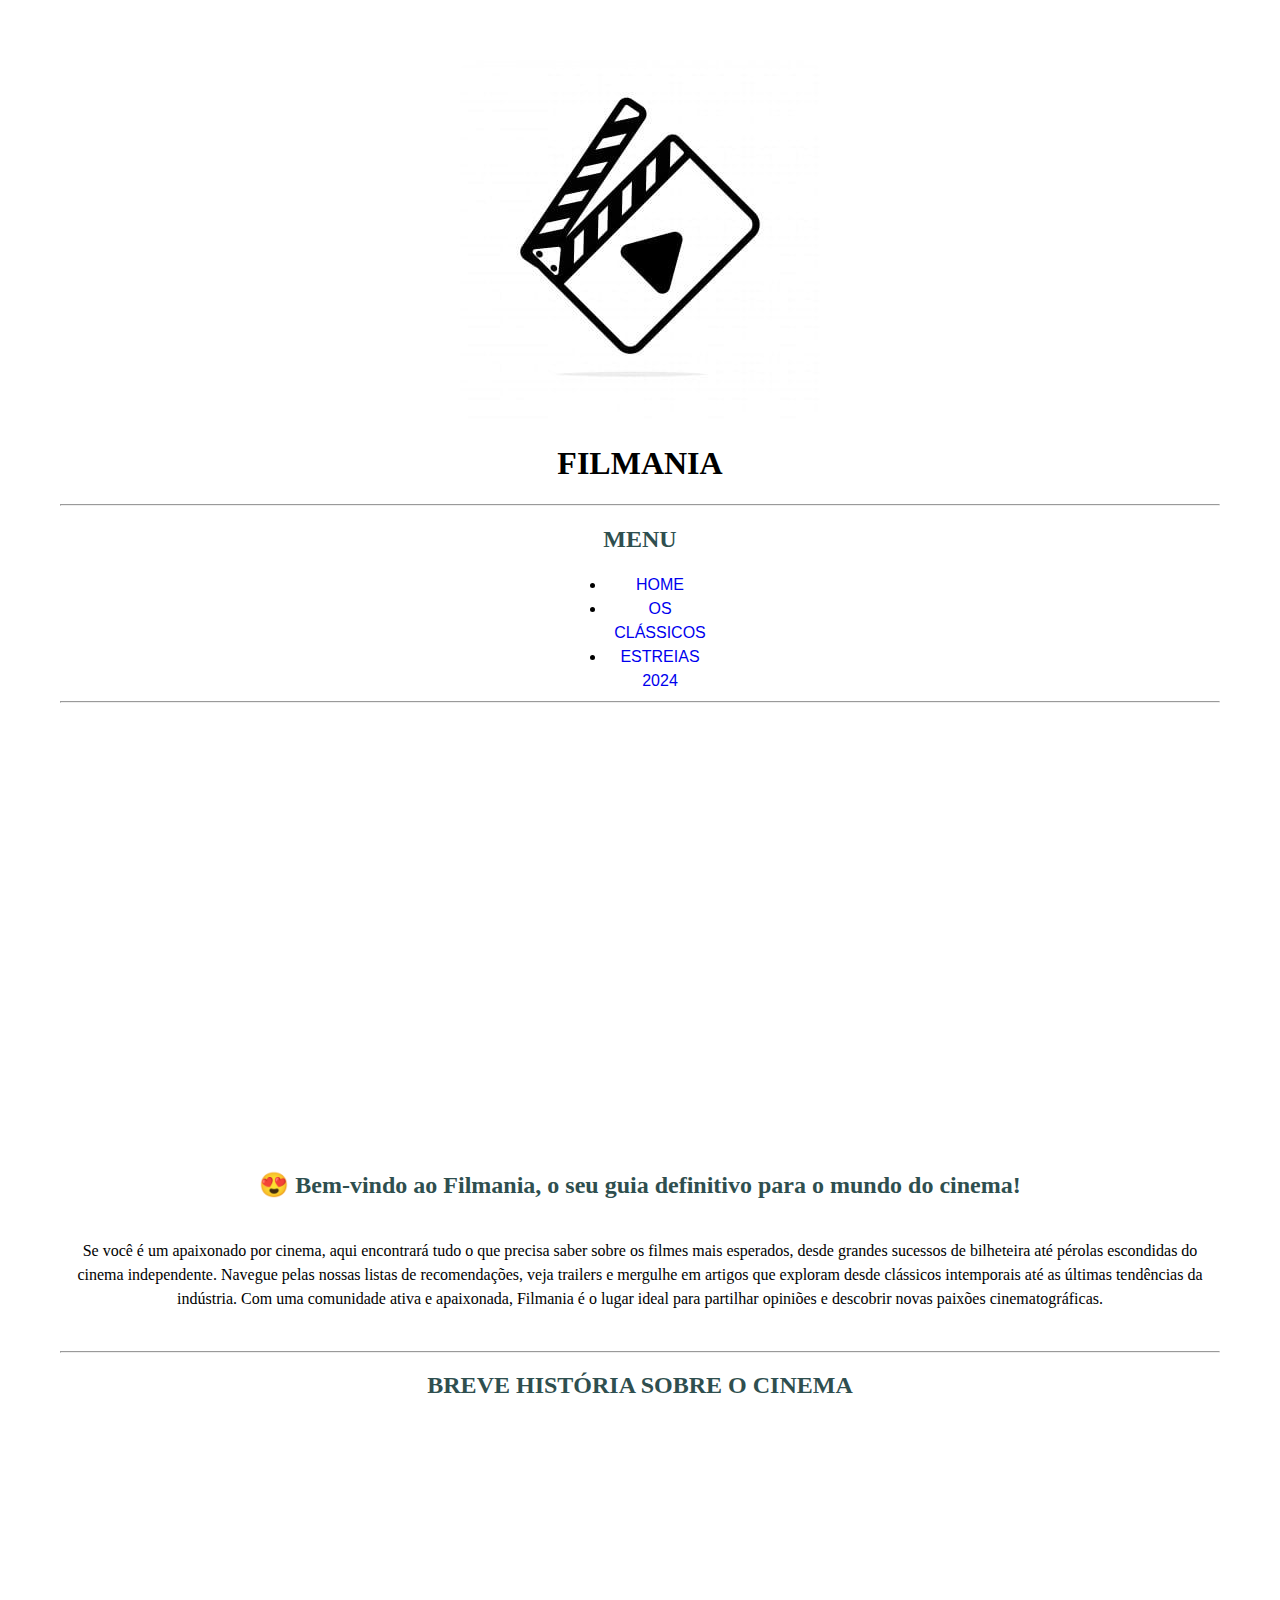
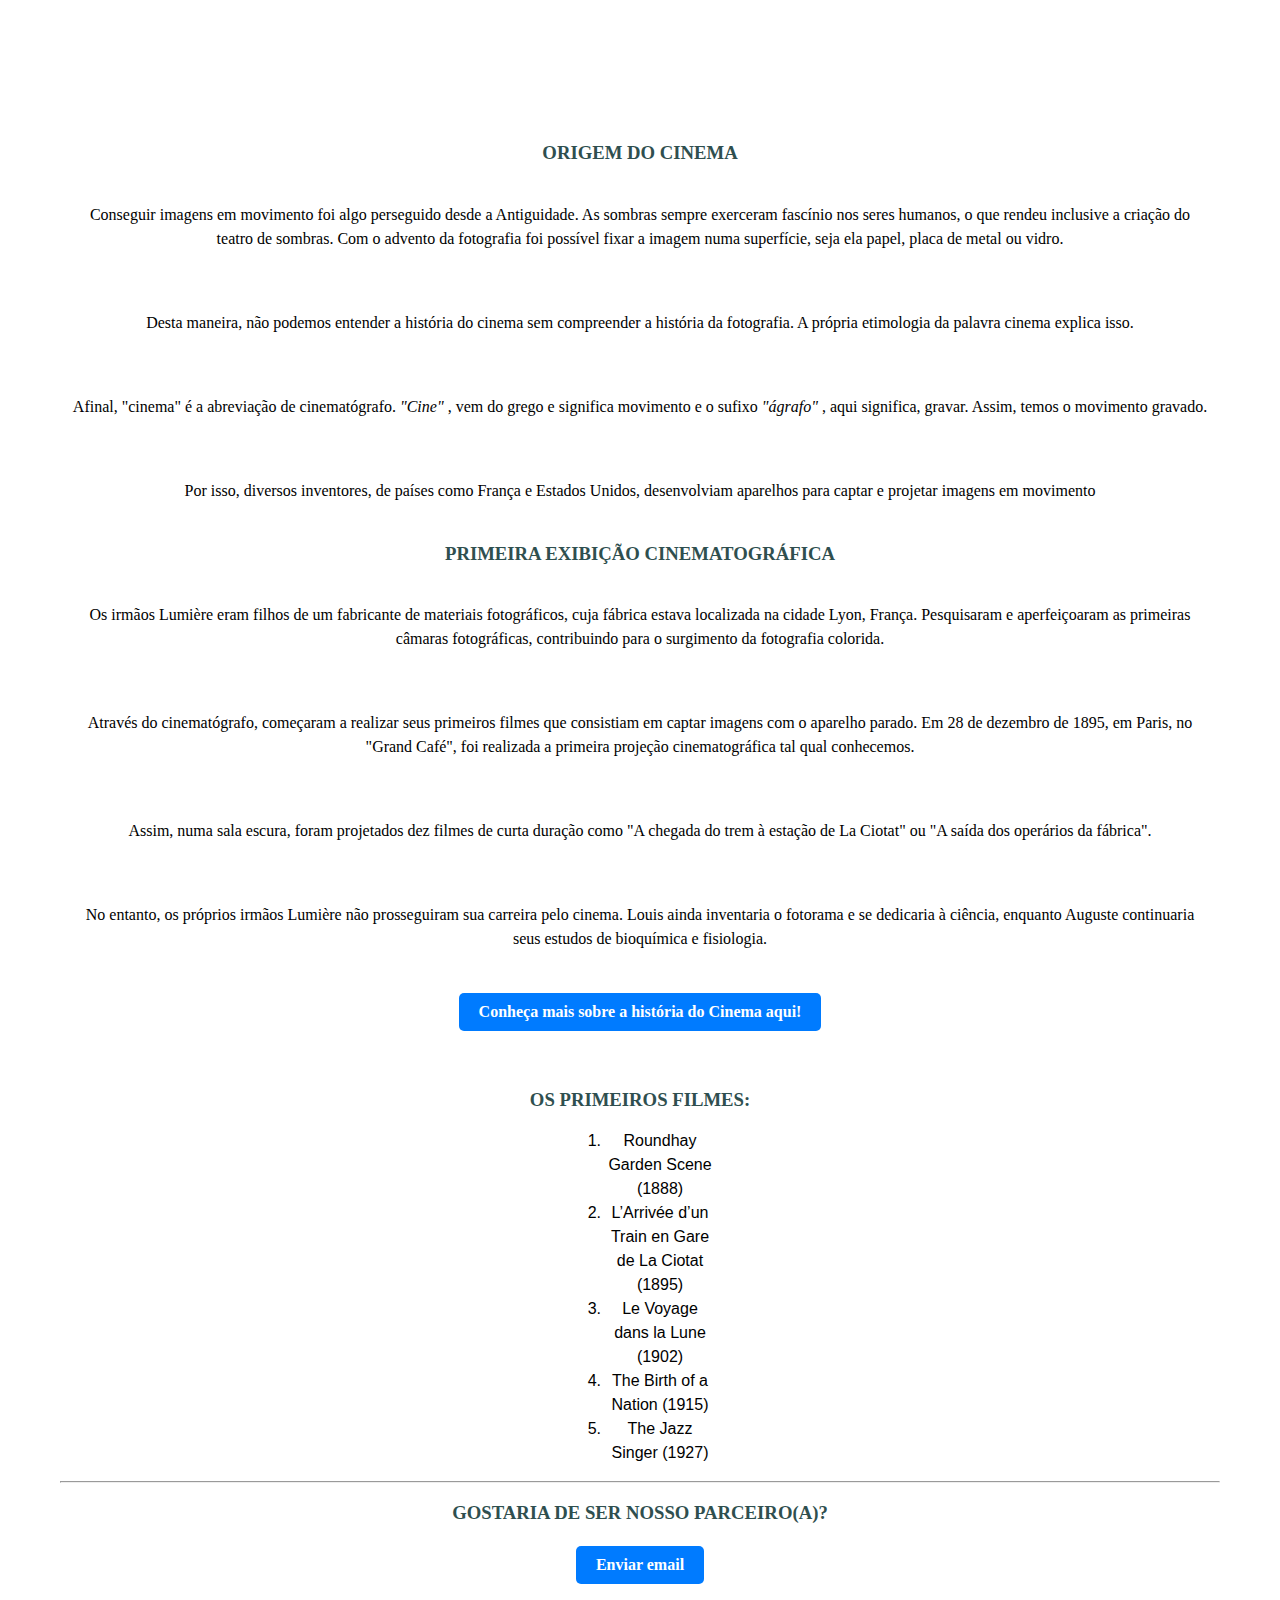
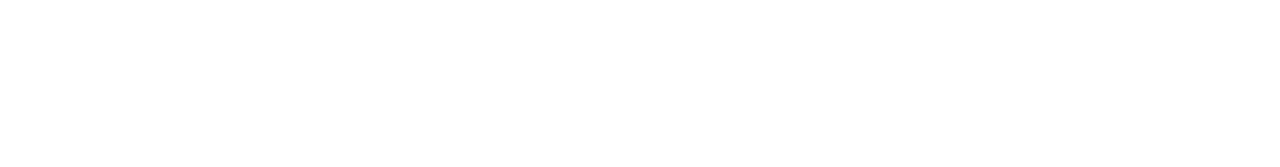
<file: index.html>
<!DOCTYPE html>
<html lang='pt-br'>
  <head>
    <meta charset='UTF-8'/>
    <meta name="viewport" content="width=device-width, initial-scale=1.0" />
		<title> FILMANIA </title>

    <link rel="stylesheet" href="CSS/estilo.css" />

  </head>
  <body>

    <img src= '/Img/Slogan.jpg'/>
    <h1> FILMANIA </h1>

    <hr>

    <h2> MENU</h2>
    
    <ul>
      <li><a href="index.html">HOME</a></li>
      <li><a href="/Filmes/classicos.html/clas.html">OS CLÁSSICOS</a></li>
      <li><a href="/Filmes/estreias/estre.html">ESTREIAS 2024</a></li>
    </ul>

    <hr>

    <br/>
    <br/>
    <iframe src="https://giphy.com/embed/26DOMQa5Ib2SmaRZm" width="800" height="400" style="" frameBorder="0" class="giphy-embed" allowFullScreen></iframe>
    
    <h2>  &#x1F60D; Bem-vindo ao Filmania, o seu guia definitivo para o mundo do cinema! </h2>
    <p> Se você é um apaixonado por cinema, aqui encontrará tudo o que precisa saber sobre os filmes mais esperados, desde grandes sucessos de bilheteira até pérolas escondidas do cinema independente. Navegue pelas nossas listas de recomendações, veja trailers e mergulhe em artigos que exploram desde clássicos intemporais até as últimas tendências da indústria. Com uma comunidade ativa e apaixonada, Filmania é o lugar ideal para partilhar opiniões e descobrir novas paixões cinematográficas.</p>
    
    <hr>
    <h2>BREVE HISTÓRIA SOBRE O CINEMA</h2>

    <iframe src="https://giphy.com/embed/HSzEKkRNHUQQrmVA5V" width="300" height="300" style="" frameBorder="0" class="giphy-embed" allowFullScreen></iframe>
    
    <h3> ORIGEM DO CINEMA </h3>

    <p>Conseguir imagens em movimento foi algo perseguido desde a Antiguidade. As sombras sempre exerceram fascínio nos seres humanos, o que rendeu inclusive a criação do teatro de sombras.
      Com o advento da fotografia foi possível fixar a imagem numa superfície, seja ela papel, placa de metal ou vidro. <p> Desta maneira, não podemos entender a história do cinema sem compreender a história da fotografia. 
      A própria etimologia da palavra cinema explica isso. <p/> Afinal, "cinema" é a abreviação de cinematógrafo. <em>"Cine" </em>, vem do grego e significa movimento e o sufixo <em>"ágrafo" </em>, aqui significa, gravar. Assim, temos o movimento gravado.
      <p>Por isso, diversos inventores, de países como França e Estados Unidos, desenvolviam aparelhos para captar e projetar imagens em movimento</p>
    
    <h3> PRIMEIRA EXIBIÇÃO CINEMATOGRÁFICA </h3>

    <p> Os irmãos Lumière eram filhos de um fabricante de materiais fotográficos, cuja fábrica estava localizada na cidade Lyon, França.
      Pesquisaram e aperfeiçoaram as primeiras câmaras fotográficas, contribuindo para o surgimento da fotografia colorida. </p> <p>Através do cinematógrafo, começaram a realizar seus primeiros filmes que consistiam em captar imagens com o aparelho parado.
      Em 28 de dezembro de 1895, em Paris, no "Grand Café", foi realizada a primeira projeção cinematográfica tal qual conhecemos. </p> <p> Assim, numa sala escura, foram projetados dez filmes de curta duração como "A chegada do trem à estação de La Ciotat" ou "A saída dos operários da fábrica". </p> <p> No entanto, os próprios irmãos Lumière não prosseguiram sua carreira pelo cinema. Louis ainda inventaria o fotorama e se dedicaria à ciência, enquanto Auguste continuaria seus estudos de bioquímica e fisiologia. </p>

    <h4><a href="https://www.todamateria.com.br/historia-do-cinema/" class="button"> Conheça mais sobre a história do Cinema aqui! </a></h4>
    
    <br/>
    <h3> OS PRIMEIROS FILMES: </h3>

    <ol>
      <li> Roundhay Garden Scene (1888) </li>
      <li> L’Arrivée d’un Train en Gare de La Ciotat (1895) </li>
      <li> Le Voyage dans la Lune (1902) </li>
      <li> The Birth of a Nation (1915) </li>
      <li> The Jazz Singer (1927) </li>
    </ol>

    <hr>

    <h3> GOSTARIA DE SER NOSSO PARCEIRO(A)? <br/> <br/> <a href="mailto:las41@gmail.com.br?subject=Assunto do email&cc=copia@provedor.com.br&bcc=copiaoculta@provedor.com.br&body=Conteúdo do email que será preenchido automaticamente" class="button" >Enviar email</a>
    </h3>
    
    <iframe src="https://giphy.com/embed/KxlbRn0HuTW7gZID83" width="100" height="100" style="" frameBorder="0" class="giphy-embed" allowFullScreen></iframe>

  </body>
  
</html>
</file>
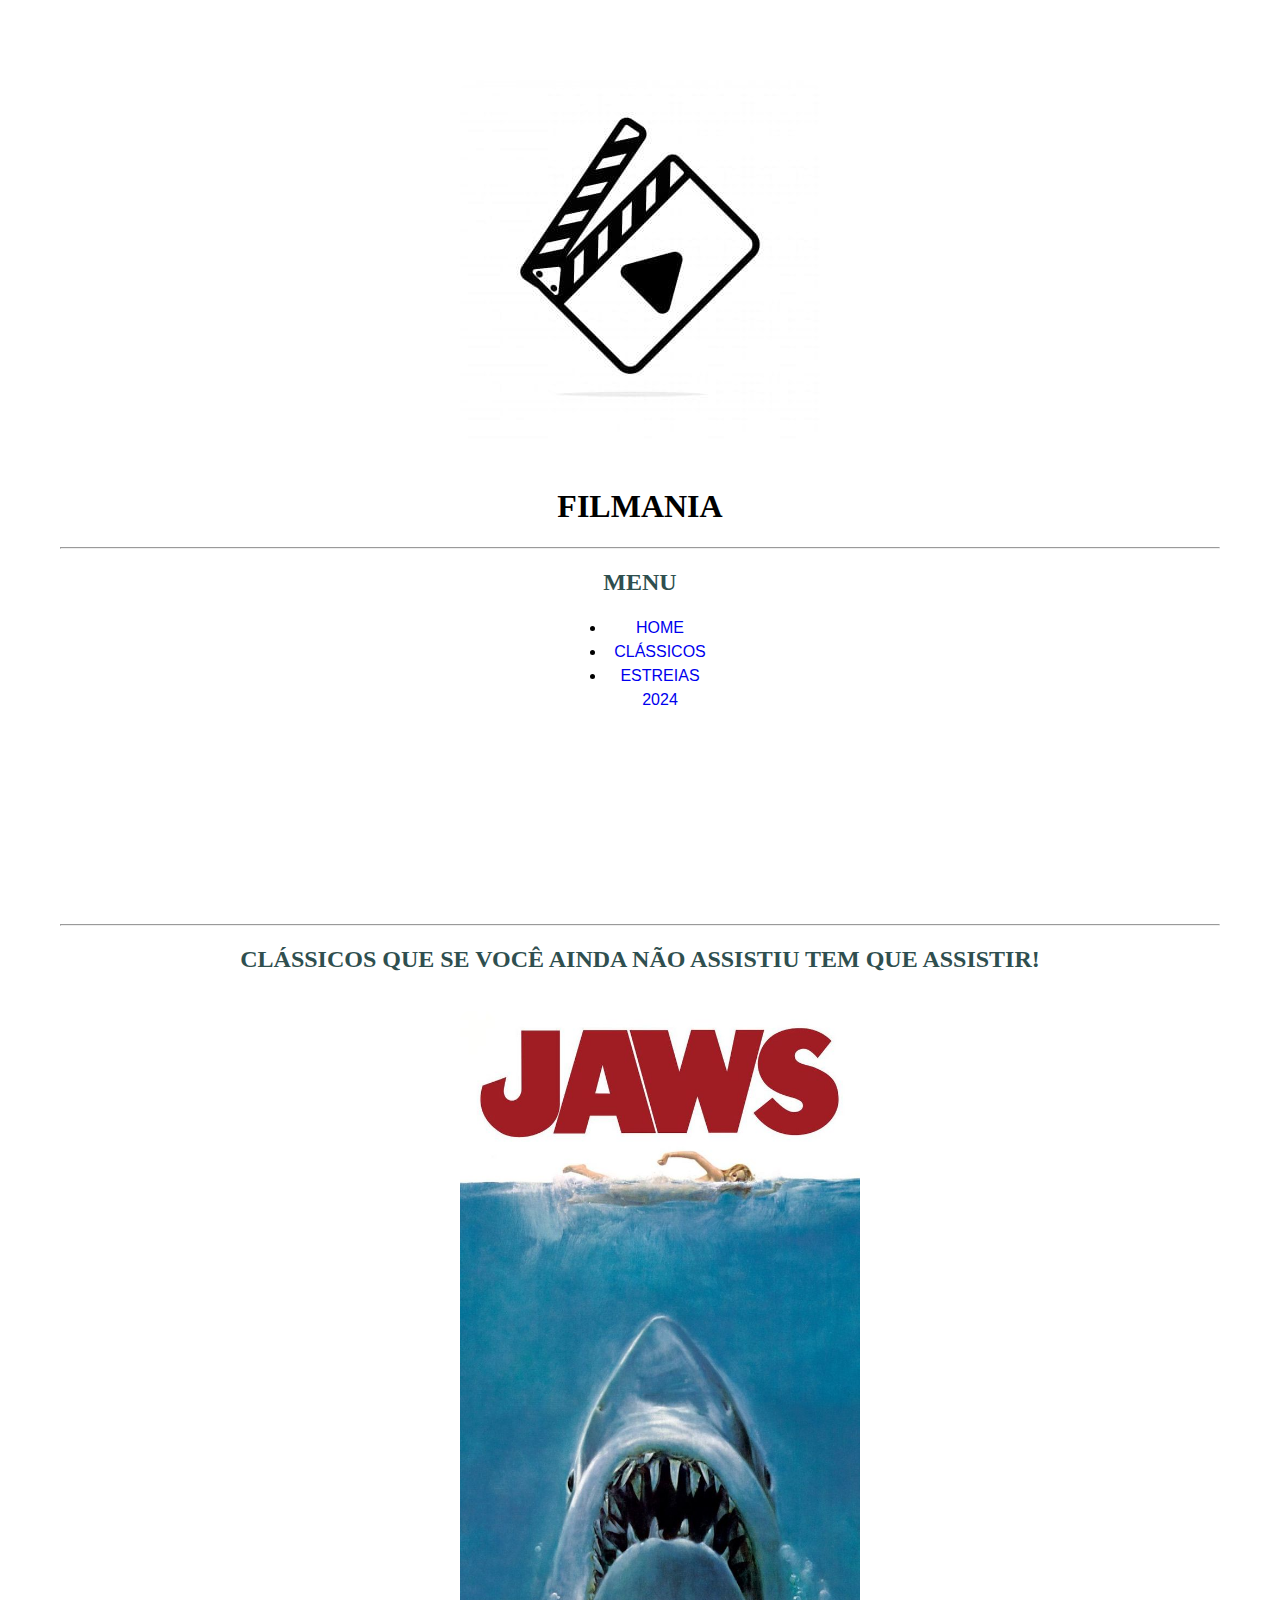
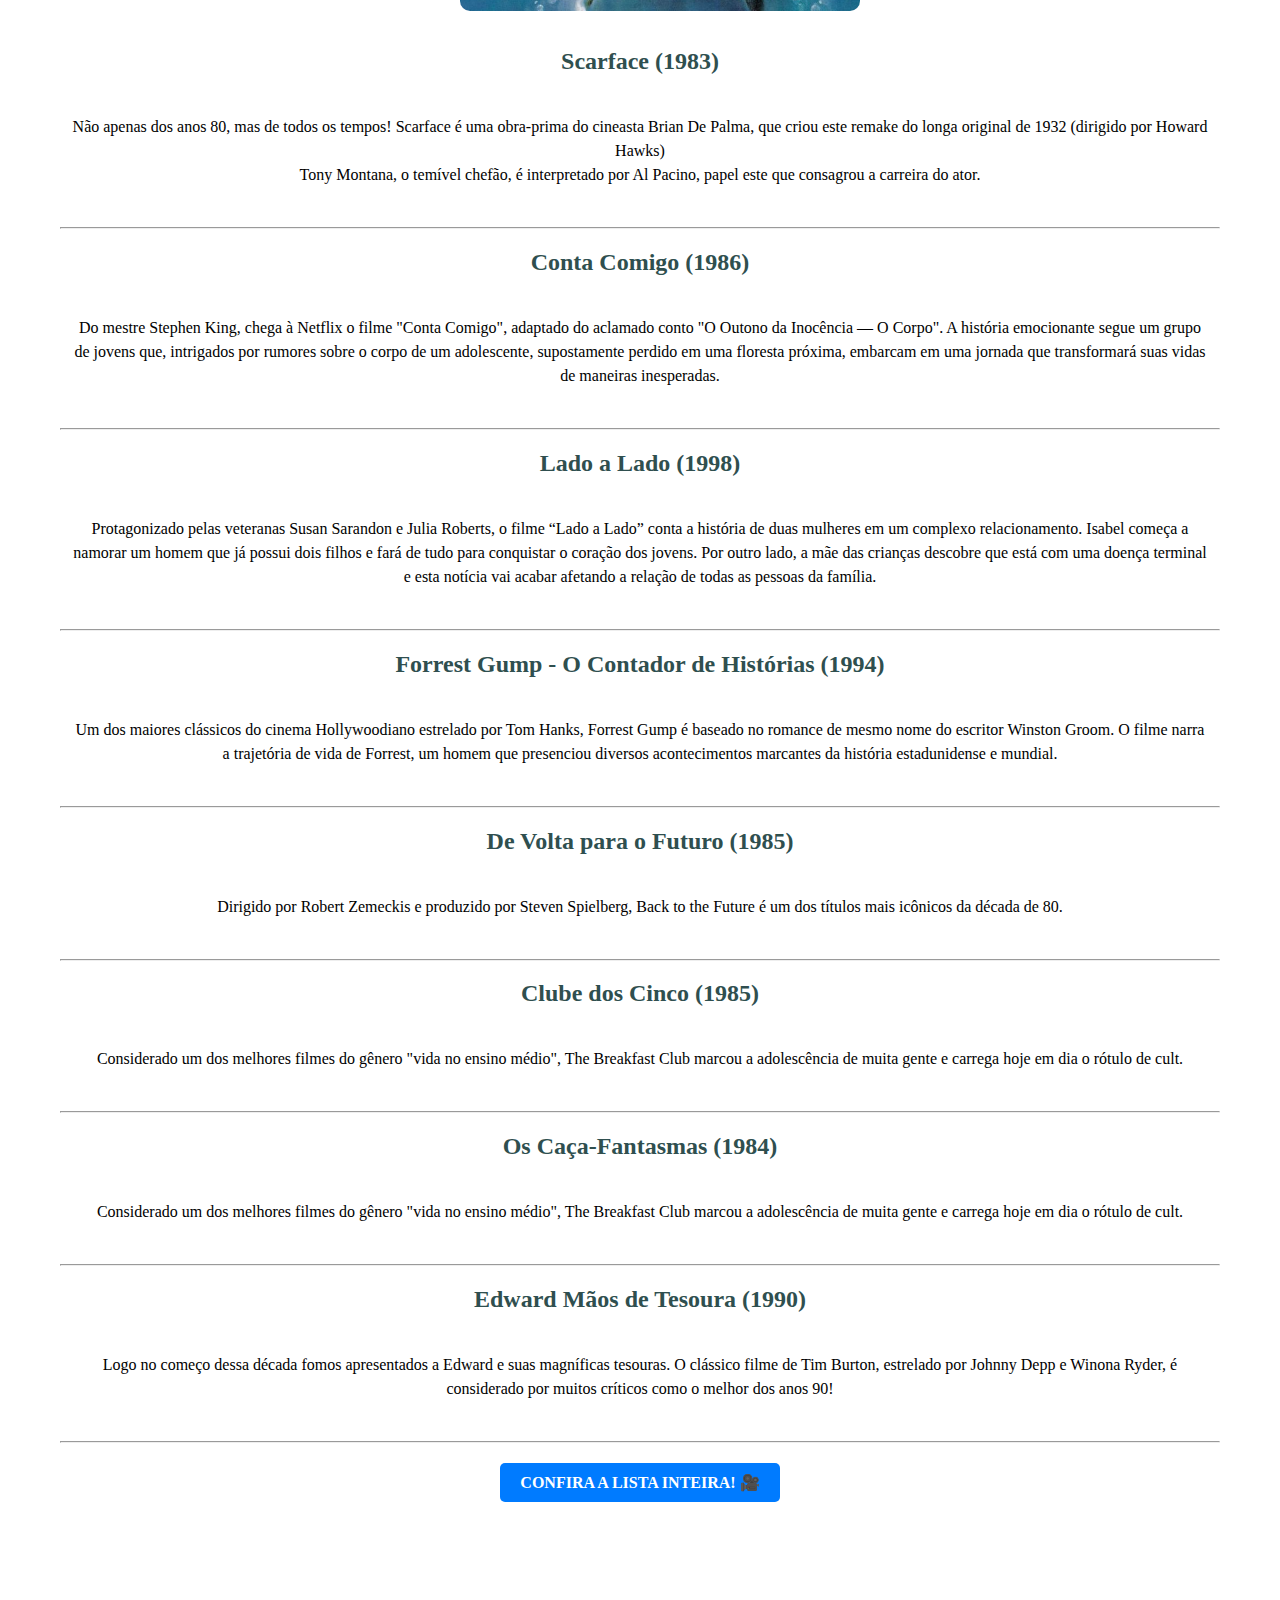
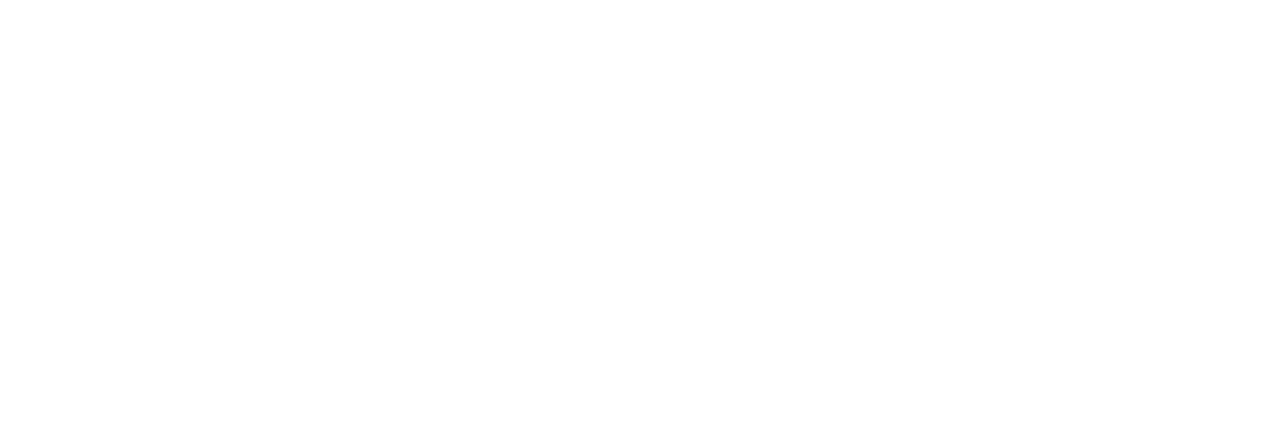
<file: Filmes/classicos.html/clas.html>
<!DOCTYPE html>
<html lang='pt-br'>
  <head>
    <meta charset='UTF-8'/>
    <meta name="viewport" content="width=device-width, initial-scale=1.0" />
		<title> FILMANIA </title>

    <link rel="stylesheet" href="/CSS/estilo.css" />

  </head>
  <body>

    <p><img src= '/Img/Slogan.jpg' /></p>
    <h1> FILMANIA </h1>
    <hr>
    <h2> MENU </h2>
    <ul>
      <li><a href="../../index.html">HOME</a></li>
      <li><a href="/Filmes/classicos.html/clas.html">CLÁSSICOS</a></li>
      <li><a href="/Filmes/estreias/estre.html">ESTREIAS 2024</a></li>
    </ul>
    
    <iframe src="https://giphy.com/embed/Y0CXZ8owS7TksbQs6l" width="200" height="200" style="" frameBorder="0" class="giphy-embed" allowFullScreen></iframe>

    <hr>
  
    <h2> CLÁSSICOS QUE SE VOCÊ AINDA NÃO ASSISTIU TEM QUE ASSISTIR! </h2> 
    <br/>
    
    <div id="carousel">
      <div id="carousel-inner">
        <div id="carousel-item1" class="carousel-item"><img src="/Img/tubarao.jpg" alt="Imagem 1"></div>
        <div id="carousel-item2" class="carousel-item"><img src="/Img/titanic.jpg" alt="Imagem 2"></div>
        <div id="carousel-item3" class="carousel-item"><img src="/Img/Et.jpg" alt="Imagem 3"></div>
      </div>
    </div>

    <br/>
    <h2> Scarface (1983) </h2>
      <p> Não apenas dos anos 80, mas de todos os tempos! Scarface é uma obra-prima do cineasta Brian De Palma, que criou este remake do longa original de 1932 (dirigido por Howard Hawks) <br/> Tony Montana, o temível chefão, é interpretado por Al Pacino, papel este que consagrou a carreira do ator.</p>

      <hr>

      <h2> Conta Comigo (1986) </h2>
      <p> Do mestre Stephen King, chega à Netflix o filme "Conta Comigo", adaptado do aclamado conto "O Outono da Inocência — O Corpo". A história emocionante segue um grupo de jovens que, intrigados por rumores sobre o corpo de um adolescente, supostamente perdido em uma floresta próxima, embarcam em uma jornada que transformará suas vidas de maneiras inesperadas.</p>

      <hr>

      <h2> Lado a Lado (1998) </h2>
      <p> Protagonizado pelas veteranas Susan Sarandon e Julia Roberts, o filme “Lado a Lado” conta a história de duas mulheres em um complexo relacionamento. Isabel começa a namorar um homem que já possui dois filhos e fará de tudo para conquistar o coração dos jovens. Por outro lado, a mãe das crianças descobre que está com uma doença terminal e esta notícia vai acabar afetando a relação de todas as pessoas da família.</p>

      <hr>

      <h2> Forrest Gump - O Contador de Histórias (1994) </h2>
      <p> Um dos maiores clássicos do cinema Hollywoodiano estrelado por Tom Hanks, Forrest Gump é baseado no romance de mesmo nome do escritor Winston Groom. O filme narra a trajetória de vida de Forrest, um homem que presenciou diversos acontecimentos marcantes da história estadunidense e mundial.</p>

      <hr>

      <h2> De Volta para o Futuro (1985) </h2>
      <p> Dirigido por Robert Zemeckis e produzido por Steven Spielberg, Back to the Future é um dos títulos mais icônicos da década de 80.</p>

      <hr>

      <h2> Clube dos Cinco (1985) </h2>
      <p> Considerado um dos melhores filmes do gênero "vida no ensino médio", The Breakfast Club marcou a adolescência de muita gente e carrega hoje em dia o rótulo de cult.</p>

      <hr>

      <h2> Os Caça-Fantasmas (1984)</h2>
      <p> Considerado um dos melhores filmes do gênero "vida no ensino médio", The Breakfast Club marcou a adolescência de muita gente e carrega hoje em dia o rótulo de cult.</p>

      <hr>

      <h2> Edward Mãos de Tesoura (1990) </h2>
      <p> Logo no começo dessa década fomos apresentados a Edward e suas magníficas tesouras. O clássico filme de Tim Burton, estrelado por Johnny Depp e Winona Ryder, é considerado por muitos críticos como o melhor dos anos 90!</p>

    <hr>

    <h2 ><a href="https://www.pensador.com/filmes_classicos/" class="button"> CONFIRA A LISTA INTEIRA!  &#x1F3A5; </a> </h2>  

    <p> <iframe src="https://giphy.com/embed/4xWGyVKoXqg2eVCiq9" width="400" height="400" style="" frameBorder="0" class="giphy-embed" allowFullScreen></iframe></p>

    </body>
</html>
</file>
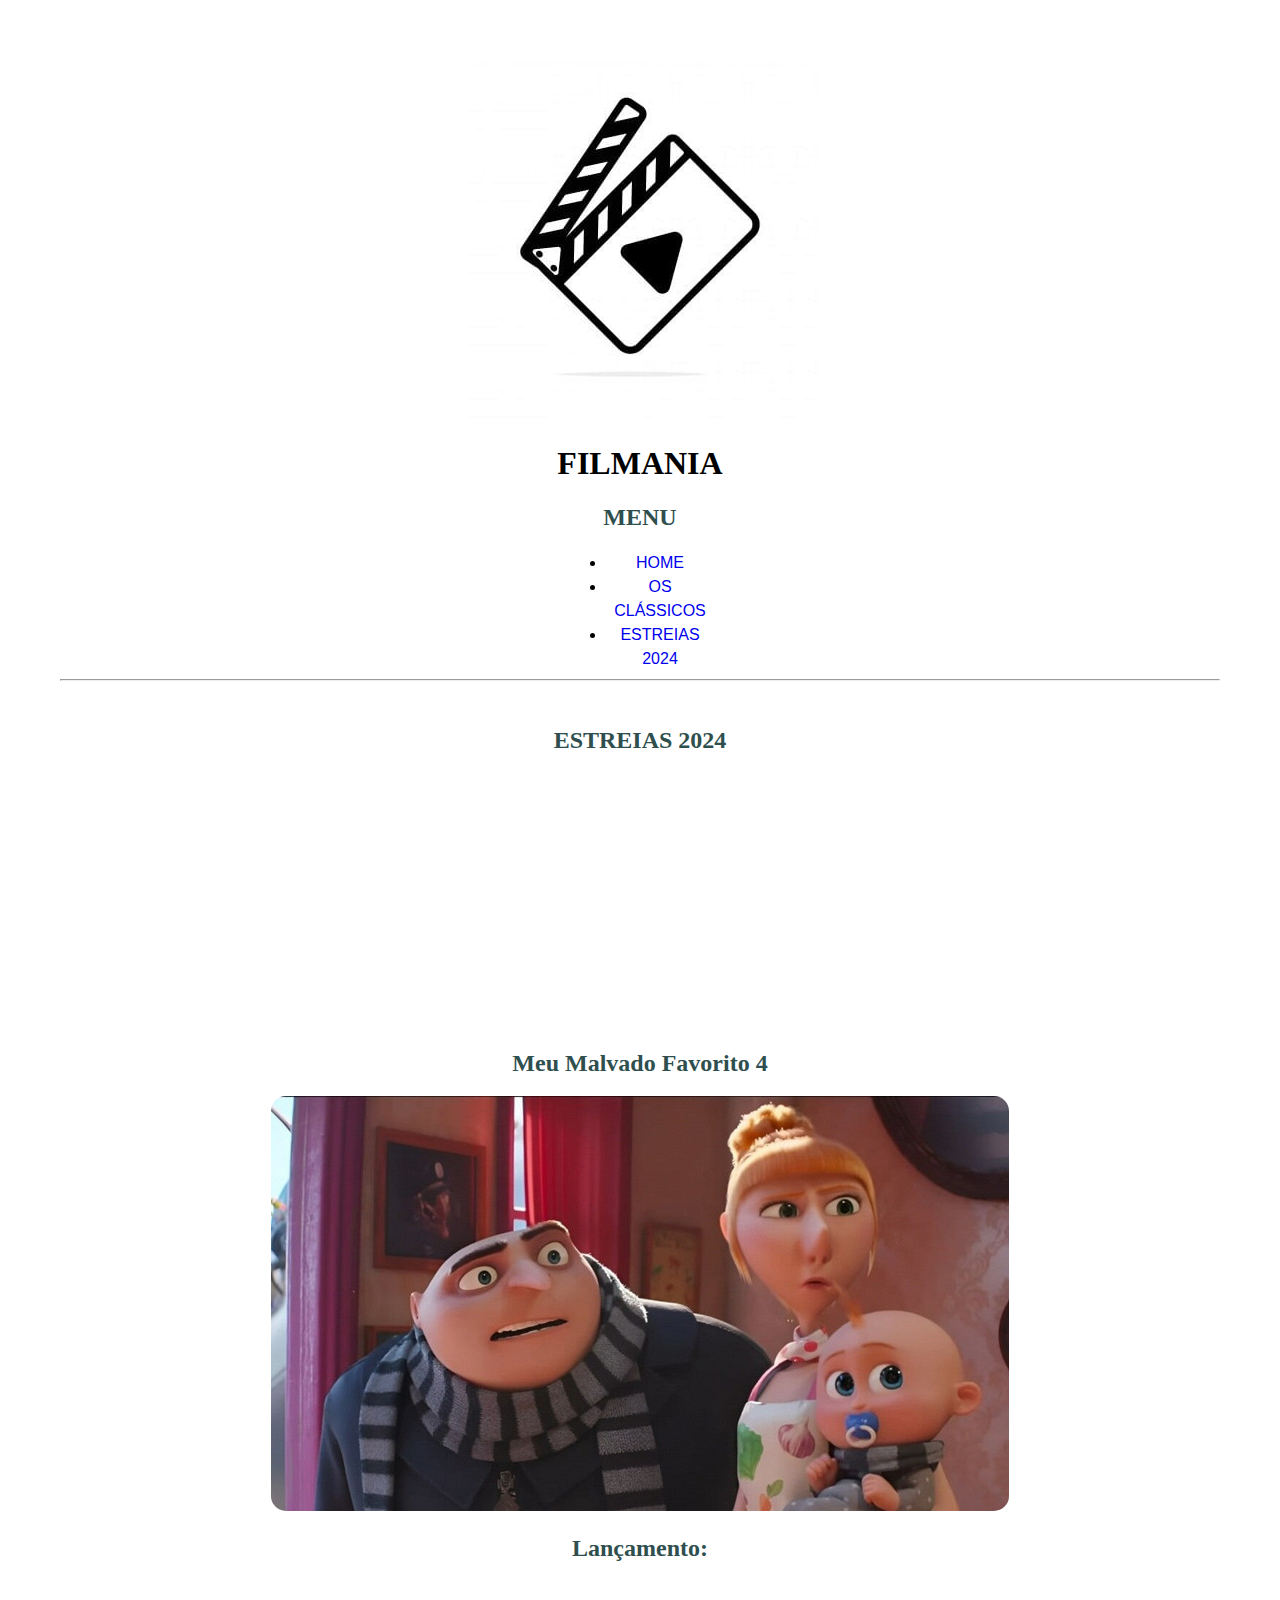
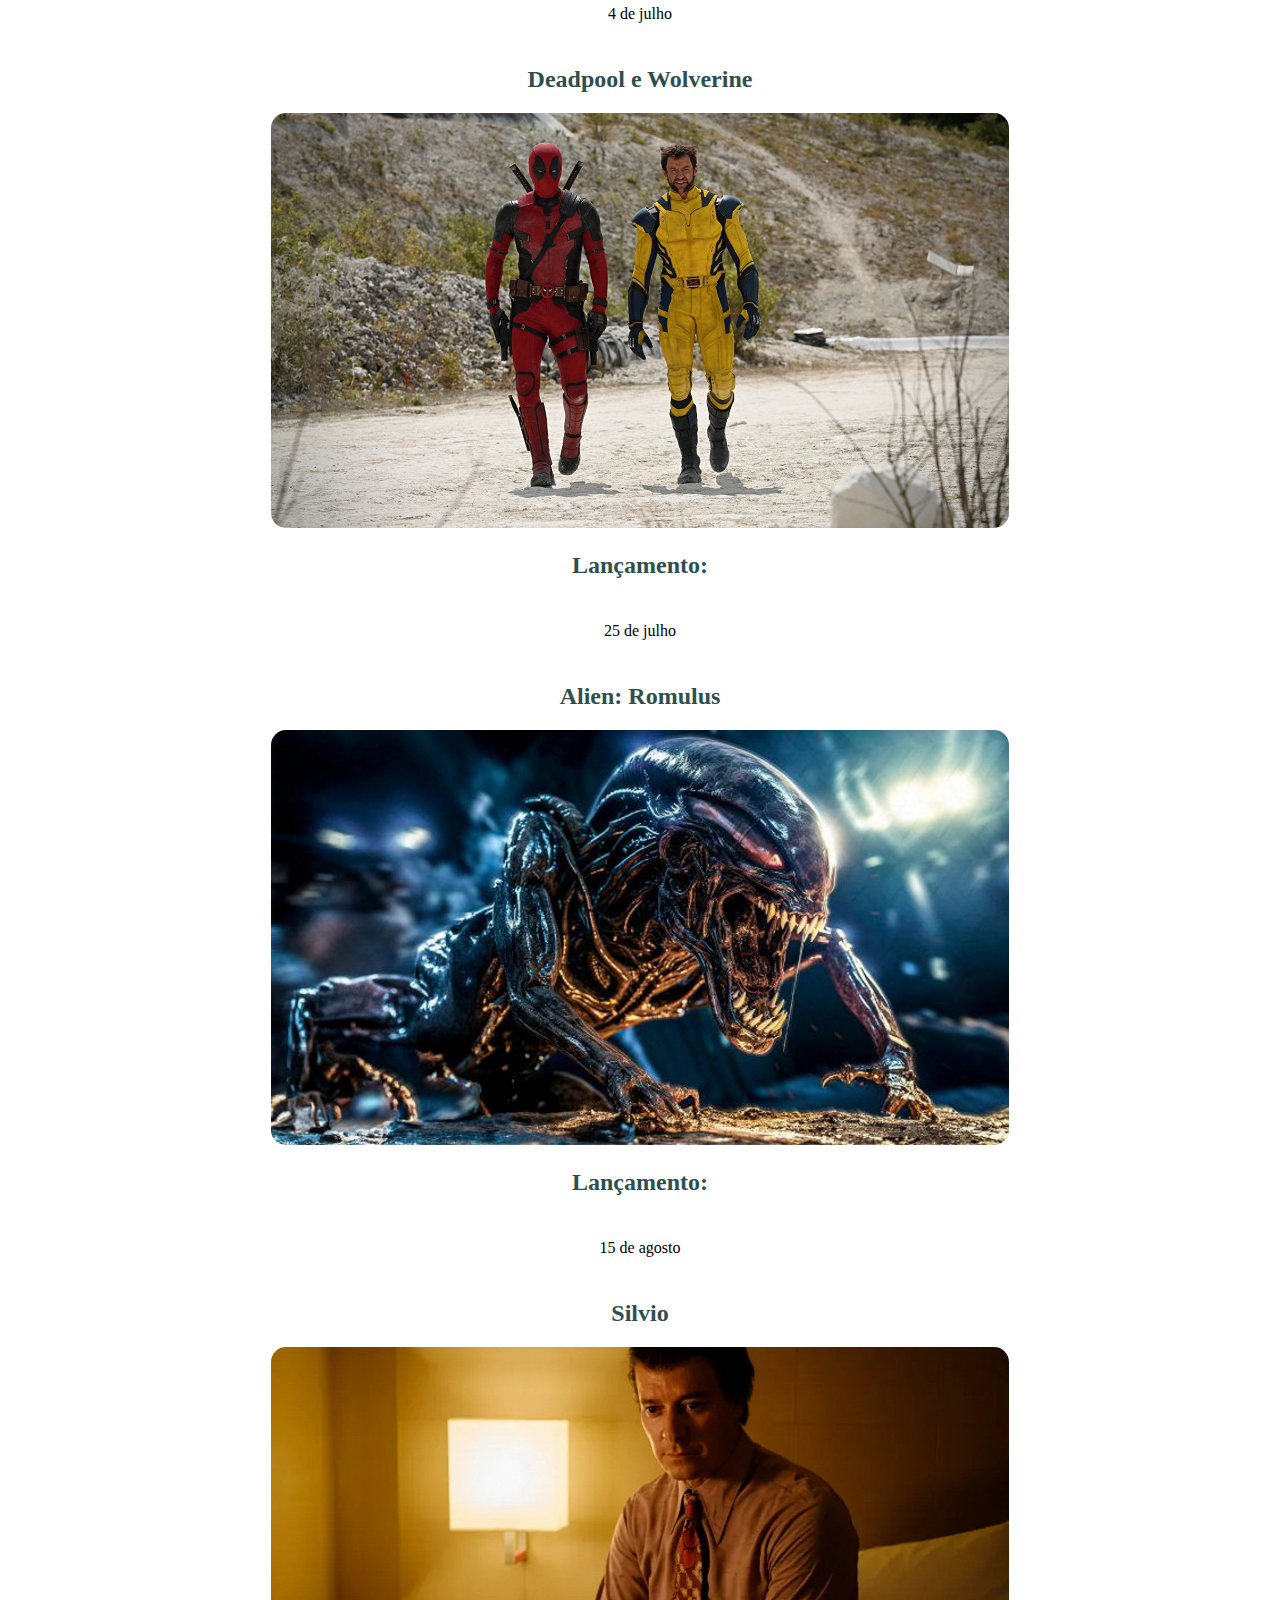
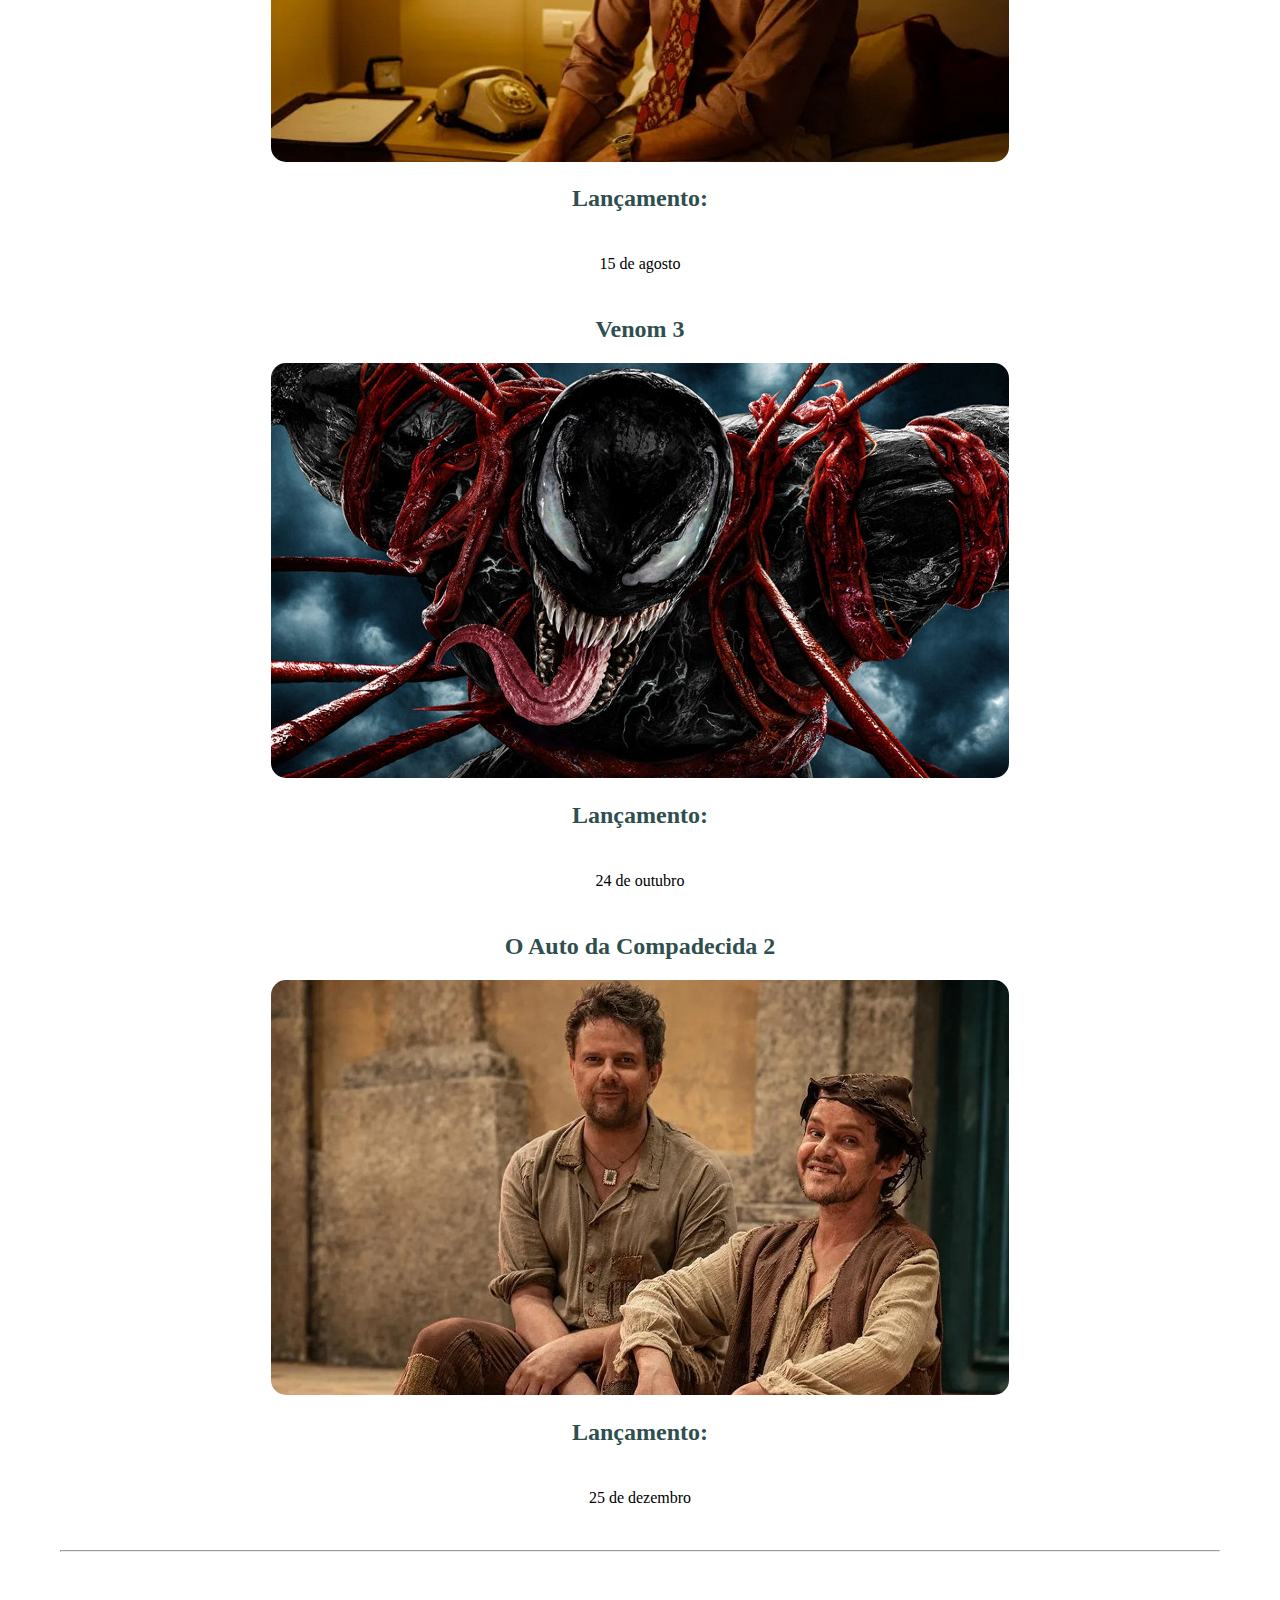
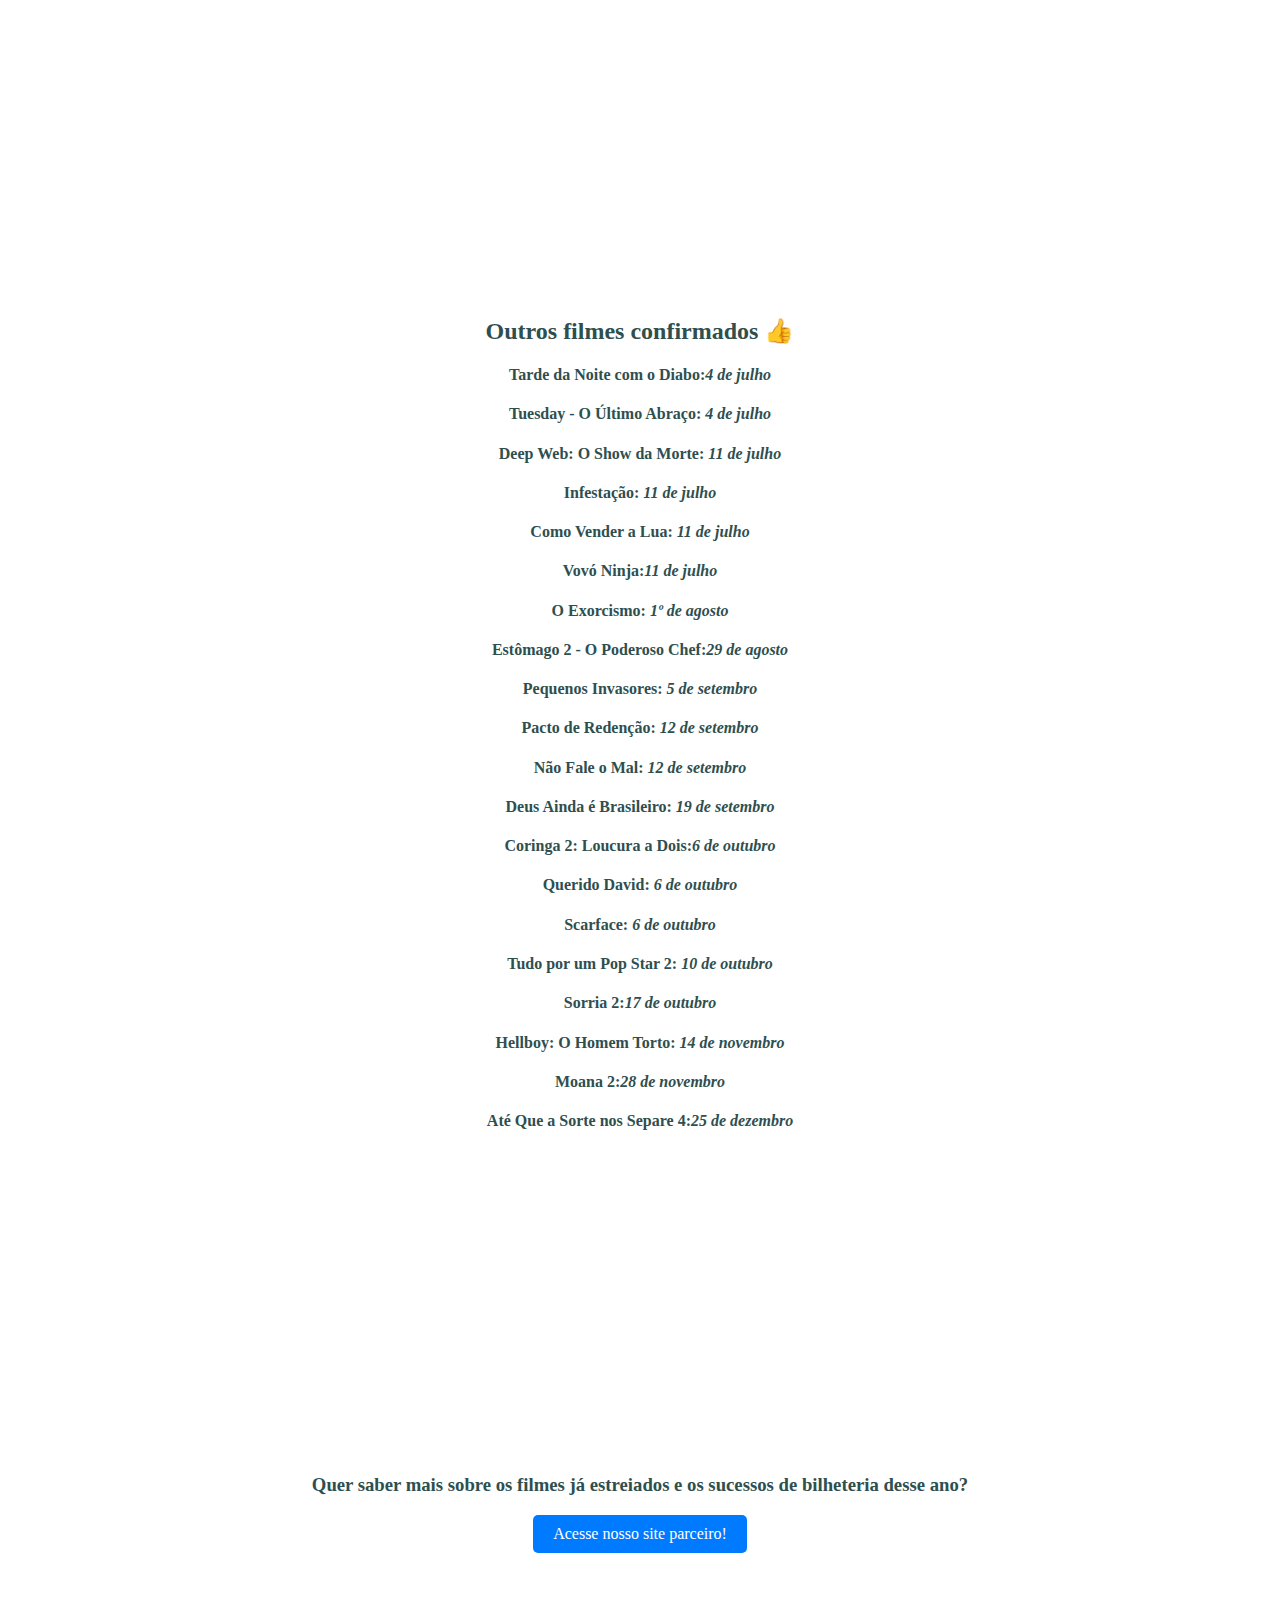
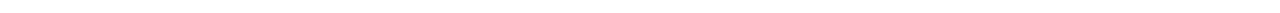
<file: Filmes/estreias/estre.html>
<!DOCTYPE html>
<html lang='pt-br'>
  <head>
    
    <meta charset='UTF-8'/>
    <meta name="viewport" content="width=device-width, initial-scale=1.0" />
		<title> FILMANIA </title>

    <link rel="stylesheet" href="/CSS/estilo.css" />

  </head>
  <body>

    <img src= '/Img/Slogan.jpg'/>
    <h1> FILMANIA</h1>

    <h2> MENU</h2>
    <ul>
      <li><a href="../../index.html">HOME</a></li>
      <li><a href="/Filmes/classicos.html/clas.html">OS CLÁSSICOS</a></li>
      <li><a href="/Filmes/estreias/estre.html">ESTREIAS 2024</a></li>
    </ul>

    <hr>
    <br/>
    <h2> ESTREIAS 2024<h2>
      <iframe src="https://giphy.com/embed/65LcwStZ4smNeDa6jQ" width="250" height="250" style="" frameBorder="0" class="giphy-embed" allowFullScreen></iframe>

      <h2> Meu Malvado Favorito 4 </h2>
      <img src= '/Img/MeuMalvadoFavorito.jpg'/>
      <h2> Lançamento: </h2>
      <p> 4 de julho  </p>

      <h2> Deadpool e Wolverine</h2>
      <img src= '/Img/deadpoll-3.jpg' />
      <h2> Lançamento: </h2>
      <p> 25 de julho  </p>

      <h2> Alien: Romulus</h2>
      <img src= '/Img/alien-romulus-1.jpg' />
      <h2> Lançamento: </h2>
      <p> 15 de agosto  </p>

      <h2> Silvio </h2>
      <img src= '/Img/silvio.jpg' />
      <h2> Lançamento: </h2>
      <p> 15 de agosto  </p>

      <h2> Venom 3 </h2>
      <img src= '/Img/venom-3.jpg'/>
      <h2> Lançamento: </h2>
      <p> 24 de outubro </p>

      
      <h2> O Auto da Compadecida 2 </h2>
      <img src= '/Img/o-auto-da-compadecida-2.jpg'/>
      <h2> Lançamento: </h2>
      <p> 25 de dezembro </p>

      <hr>
      <br/>
      <iframe width="500" height="315" src="https://www.youtube.com/embed/UvBs11tyJNE?si=LMnvOrHx9b_TrlPR" title="YouTube video player" frameborder="0" allow="accelerometer; autoplay; clipboard-write; encrypted-media; gyroscope; picture-in-picture; web-share" referrerpolicy="strict-origin-when-cross-origin" allowfullscreen></iframe>
    
    <h2> Outros filmes confirmados &#x1F44D; </h2>
    
    
          <h4> Tarde da Noite com o Diabo:<em>4 de julho</em> </h4>
          <h4> Tuesday - O Último Abraço: <em>4 de julho</em></h4>
          <h4> Deep Web: O Show da Morte: <em>11 de julho</em></h4>
          <h4> Infestação: <em>11 de julho</em></h4>
          <h4> Como Vender a Lua: <em>11 de julho</em></h4>
          <h4> Vovó Ninja:<em>11 de julho</em> </h4>
          <h4> O Exorcismo: <em>1º de agosto</em></h4>
          <h4> Estômago 2 - O Poderoso Chef:<em>29 de agosto</em> </h4>
          <h4> Pequenos Invasores:<em> 5 de setembro</em></h4>
          <h4> Pacto de Redenção:<em> 12 de setembro</em></h4>
          <h4> Não Fale o Mal:<em> 12 de setembro</em></h4>
          <h4> Deus Ainda é Brasileiro: <em>19 de setembro</em></h4>
          <h4> Coringa 2: Loucura a Dois:<em>6 de outubro</em> </h4>
          <h4> Querido David: <em>6 de outubro</em></h4>
          <h4> Scarface: <em> 6 de outubro </em></h4>
          <h4> Tudo por um Pop Star 2: <em>10 de outubro</em></h4>
          <h4> Sorria 2:<em>17 de outubro</em> </h4>
          <h4> Hellboy: O Homem Torto: <em>14 de novembro</em></h4>
          <h4> Moana 2:<em>28 de novembro</em> </h4>
          <h4> Até Que a Sorte nos Separe 4:<em>25 de dezembro</em> </h4>
  
    

      <iframe src="https://giphy.com/embed/KPYvDoGB4C45mEzawv" width="300" height="300" style="" frameBorder="0" class="giphy-embed" allowFullScreen></iframe>
    
      <h3>Quer saber mais sobre os filmes já estreiados e os sucessos de bilheteria desse ano? </h3>
      
    <a href="https://www.oficinadanet.com.br/entretenimento/45911-filmes-confirmados-2024" class="button"> Acesse nosso site parceiro! </a>

  </body>
</html>
</file>
<file: CSS/estilo.css>
body {
    background-color:#fff;
    text-align: center;
    margin: 60px;
    color:black;
}

h1 {
    font-family: Cambria, Cochin, Georgia, Times, 'Times New Roman', serif;
    color:black;
}

h2, h3, h4, h5, h6 {
    font-family: Cambria, Cochin, Georgia, Times, 'Times New Roman', serif;
    color:darkslategrey
}

p {
    font-family:Georgia, 'Times New Roman', Times, serif;
    font-size: medium;
    color: black;
    padding: 20px 10px; 
    line-height: 1.5;
    margin-bottom: 20px;
}

ol, li {
      line-height: 1.5;
      font-family:'Gill Sans', 'Gill Sans MT', Calibri, 'Trebuchet MS', sans-serif;
}

ul, li{
    line-height: 1.5;
    font-family:'Gill Sans', 'Gill Sans MT', Calibri, 'Trebuchet MS', sans-serif;
}

ul{
    width: 109px;
    margin:0 auto;
    text-align: center;
    text-align:left;
}

li{
    width: 109px;
    margin:0 auto;
    text-align: center;
}

a {
    text-decoration: none;
  }

  .button {
    display: inline-block;
    padding: 10px 20px;
    font-size: 16px;
    color: #fff;
    background-color: #007bff;
    text-decoration: none;
    border-radius: 5px;
    transition: background-color 0.3s, transform 0.3s;
}

.button:hover {
    background-color: #0056b3;
    transform: scale(1.05);
}

.button:active {
    background-color: #004080;
}

#carousel {
    max-width:400px;
    overflow: hidden;
    position: relative;
    margin-left: 400px;
  }
  
  #carousel-inner {
    display: flex;
    transition: transform 0.5s ease-in-out;
  }
  
  .carousel-item {
    min-width: 100%;
    box-sizing: border-box;
  }
  
  #carousel img {
    width: 100%;
    border-radius: 10px;
    display: block;
  }
  
  @keyframes slide {
    0% { transform: translateX(0); }
    33% { transform: translateX(-100%); }
    66% { transform: translateX(-200%); }
    100% { transform: translateX(0); }
  }
  
  #carousel-inner {
    animation: slide 9s infinite;
  }

  img{
    width: 300;
    border-radius: 15px;
  }
</file>
